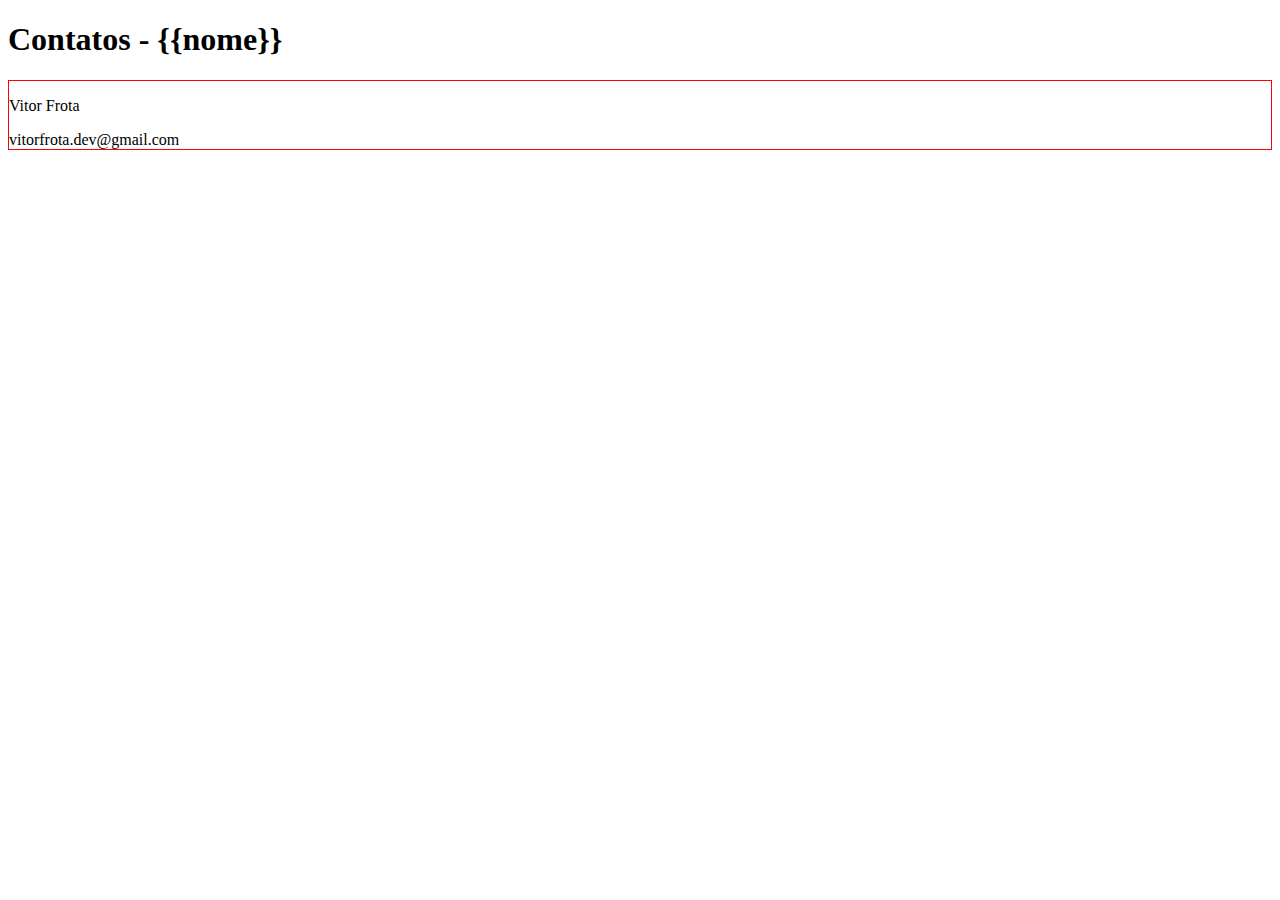
<file: aula02/templates/contatos.html>
<!DOCTYPE html>
<html>
  <head>
    <title>Contatos</title>
  </head>
  <body>
    <h1>Contatos - {{nome}}</h1>
    <div style="border: 1px solid red">
      <p>Vitor Frota</p>
      <span>vitorfrota.dev@gmail.com</span>
    </div>
  </body>
</html>
</file>
